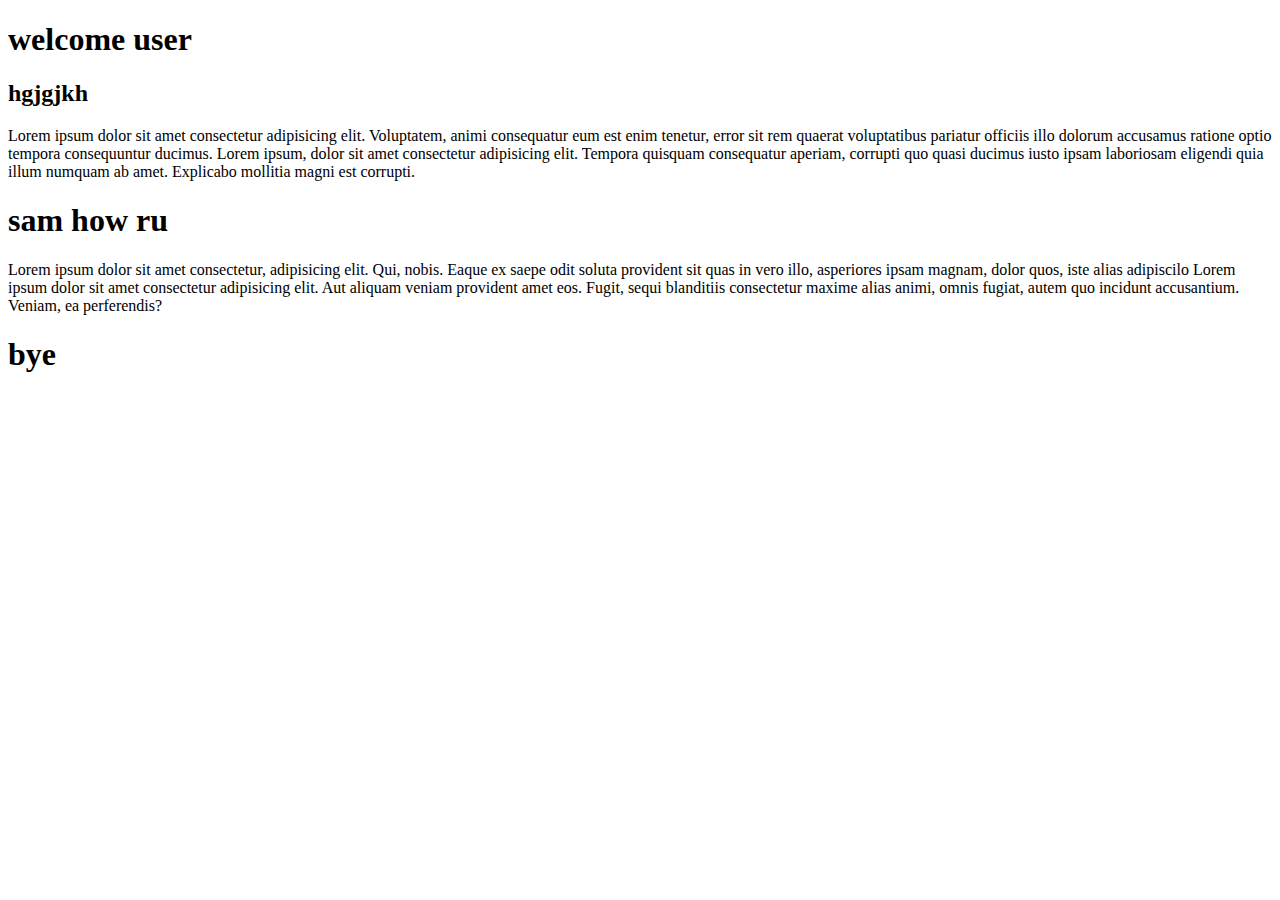
<file: index.html>
<!DOCTYPE html>
<html lang="en">

<head>
    <link rel="stylesheet" href="style.css">
    <!-- <style>
        h1{
            color:red;
        } -->
    </style>
    <title>Document</title>
</head>

<body>
    <h1 id="unique">welcome user</h1>
    <h2>hgjgjkh</h2>
    <p>
        Lorem ipsum dolor sit amet consectetur adipisicing elit. Voluptatem, animi consequatur eum est enim tenetur,
        error sit rem quaerat voluptatibus pariatur officiis illo dolorum accusamus ratione optio tempora consequuntur
        ducimus.
        Lorem ipsum, dolor sit amet consectetur adipisicing elit. Tempora quisquam consequatur aperiam, corrupti quo
        quasi ducimus iusto ipsam laboriosam eligendi quia illum numquam ab amet. Explicabo mollitia magni est corrupti.
    </p>
    <h1 class="g">sam how ru</h1>
    <p>Lorem ipsum dolor sit amet consectetur, adipisicing elit. Qui, nobis. Eaque ex saepe odit soluta provident sit
        quas in vero illo, asperiores ipsam magnam, dolor quos, iste alias adipiscilo
        Lorem ipsum dolor sit amet consectetur adipisicing elit. Aut aliquam veniam provident amet eos. Fugit, sequi
        blanditiis consectetur maxime alias animi, omnis fugiat, autem quo incidunt accusantium. Veniam, ea perferendis?
    </p>
    <h1 class="g">bye</h1>
</body>

</html>
</file>
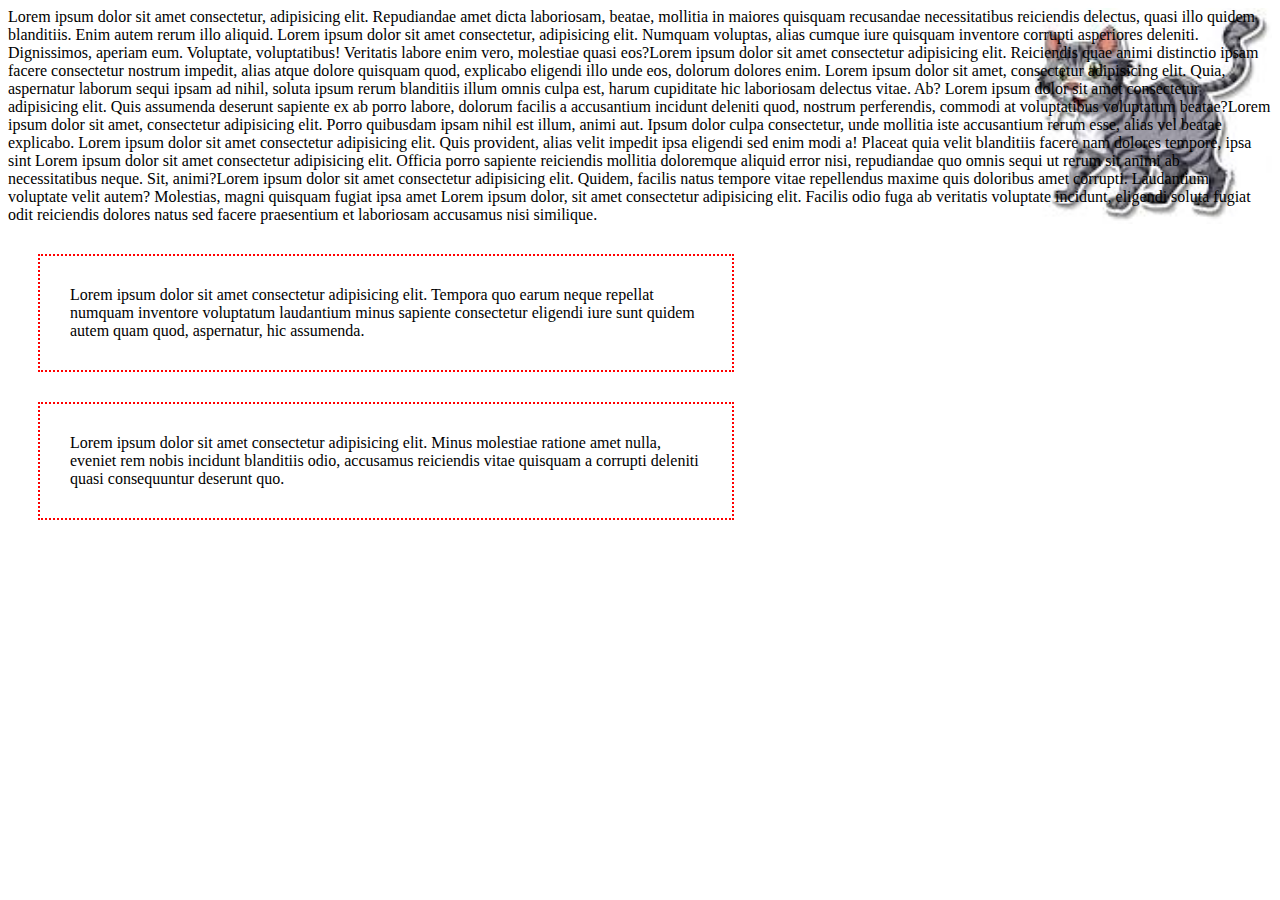
<file: background.html>
<!DOCTYPE html>
<html lang="en">

<head>
    <link rel="stylesheet" href="style1.css">
    <title>Document</title>
</head>

<body>
    <div>Lorem ipsum dolor sit amet consectetur, adipisicing elit. Repudiandae amet dicta laboriosam, beatae, mollitia
        in maiores quisquam recusandae necessitatibus reiciendis delectus, quasi illo quidem blanditiis. Enim autem
        rerum illo aliquid.
        Lorem ipsum dolor sit amet consectetur, adipisicing elit. Numquam voluptas, alias cumque iure quisquam inventore
        corrupti asperiores deleniti. Dignissimos, aperiam eum. Voluptate, voluptatibus! Veritatis labore enim vero,
        molestiae quasi eos?Lorem ipsum dolor sit amet consectetur adipisicing elit. Reiciendis quae animi distinctio ipsam facere consectetur nostrum impedit, alias atque dolore quisquam quod, explicabo eligendi illo unde eos, dolorum dolores enim.
        Lorem ipsum dolor sit amet, consectetur adipisicing elit. Quia, aspernatur laborum sequi ipsam ad nihil, soluta ipsum rerum blanditiis illum omnis culpa est, harum cupiditate hic laboriosam delectus vitae. Ab?
        Lorem ipsum dolor sit amet consectetur adipisicing elit. Quis assumenda deserunt sapiente ex ab porro labore, dolorum facilis a accusantium incidunt deleniti quod, nostrum perferendis, commodi at voluptatibus voluptatum beatae?Lorem ipsum dolor sit amet, consectetur adipisicing elit. Porro quibusdam ipsam nihil est illum, animi aut. Ipsum dolor culpa consectetur, unde mollitia iste accusantium rerum esse, alias vel beatae explicabo.
        Lorem ipsum dolor sit amet consectetur adipisicing elit. Quis provident, alias velit impedit ipsa eligendi sed enim modi a! Placeat quia velit blanditiis facere nam dolores tempore, ipsa sint Lorem ipsum dolor sit amet consectetur adipisicing elit. Officia porro sapiente reiciendis mollitia doloremque aliquid error nisi, repudiandae quo omnis sequi ut rerum sit animi ab necessitatibus neque. Sit, animi?Lorem ipsum dolor sit amet consectetur adipisicing elit. Quidem, facilis natus tempore vitae repellendus maxime quis doloribus amet corrupti. Laudantium voluptate velit autem? Molestias, magni quisquam fugiat ipsa amet 
        Lorem ipsum dolor, sit amet consectetur adipisicing elit. Facilis odio fuga ab veritatis voluptate incidunt, eligendi soluta fugiat odit reiciendis dolores natus sed facere praesentium et laboriosam accusamus nisi similique.
    </div>

    <p>Lorem ipsum dolor sit amet consectetur adipisicing elit. Tempora quo earum neque repellat numquam inventore voluptatum laudantium minus sapiente consectetur eligendi iure sunt quidem autem quam quod, aspernatur, hic assumenda.

    </p>
    <p>Lorem ipsum dolor sit amet consectetur adipisicing elit. Minus molestiae ratione amet nulla, eveniet rem nobis incidunt blanditiis odio, accusamus reiciendis vitae quisquam a corrupti deleniti quasi consequuntur deserunt quo.</p>
</body>

</html>
</file>
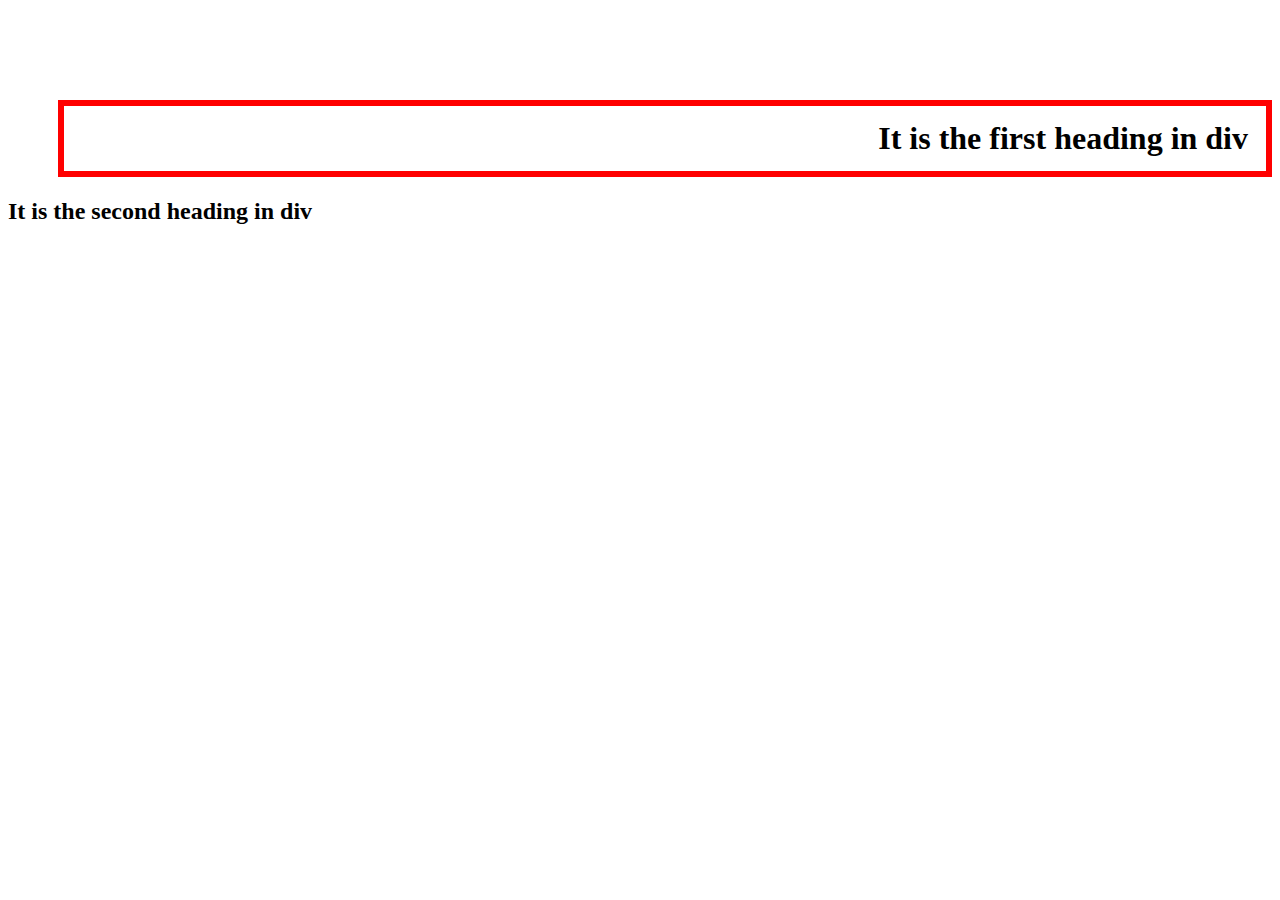
<file: border.html>
<!DOCTYPE html>
<html lang="en">
<head>
    <link rel="stylesheet" href="style2.css">
    <title>Document</title>
</head>
<body>
  <h1>It is the first heading in div</h1>  
  <h2>It is the second heading in div</h2>
</body>
</html>
</file>
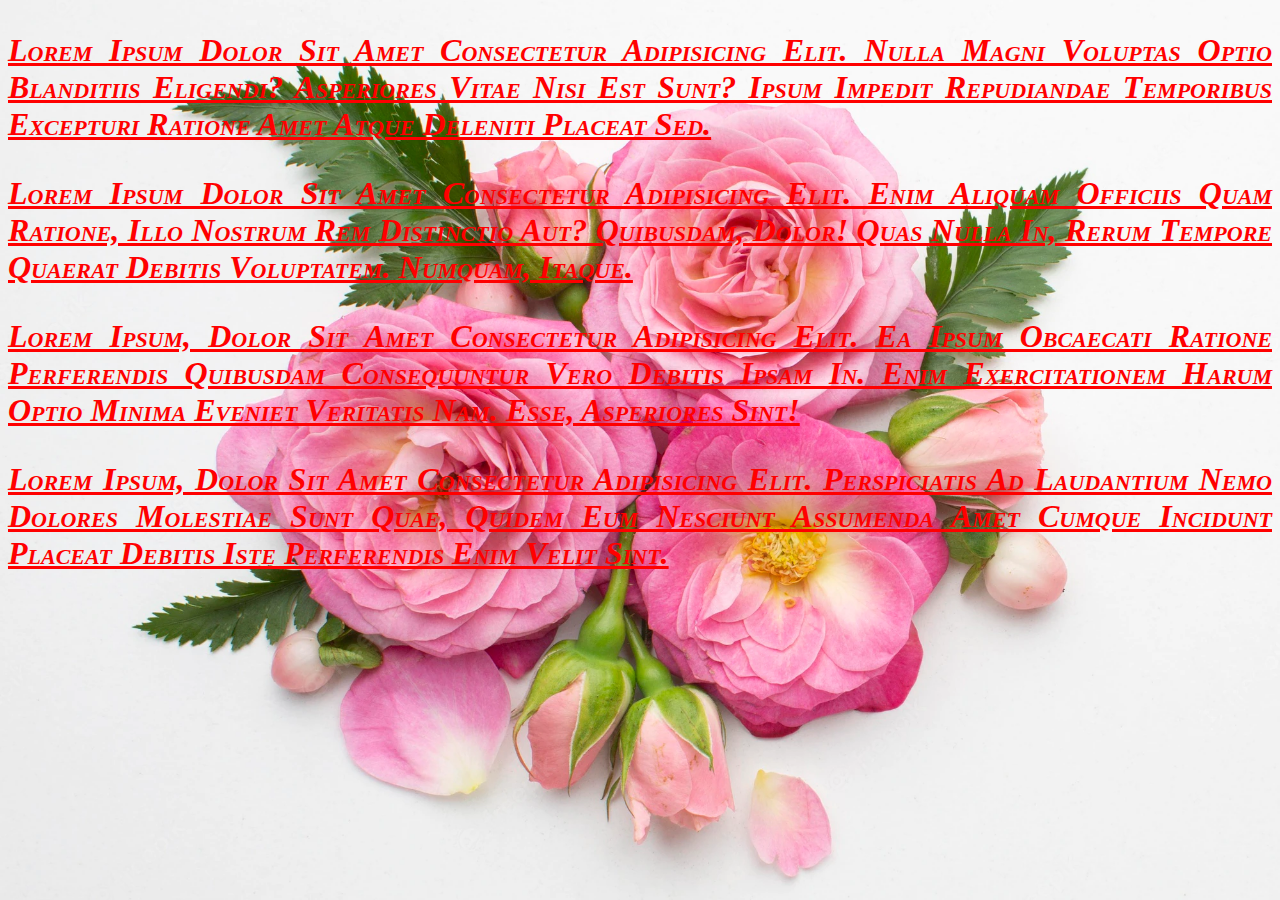
<file: csscolor.html>
<!DOCTYPE html>
<html lang="en">
<head>
   <link rel="stylesheet" href="style4.css">
    <title>Document</title>
</head>
<body>
<p >Lorem ipsum dolor sit amet consectetur adipisicing elit. Nulla magni voluptas optio blanditiis eligendi? Asperiores vitae nisi est sunt? Ipsum impedit repudiandae temporibus excepturi ratione amet atque deleniti placeat sed.</p>
<p>Lorem ipsum dolor sit amet consectetur adipisicing elit. Enim aliquam officiis quam ratione, illo nostrum rem distinctio aut? Quibusdam, dolor! Quas nulla in, rerum tempore quaerat debitis voluptatem. Numquam, itaque.</p>
<p>Lorem ipsum, dolor sit amet consectetur adipisicing elit. Ea ipsum obcaecati ratione perferendis quibusdam consequuntur vero debitis ipsam in. Enim exercitationem harum optio minima eveniet veritatis nam. Esse, asperiores sint!
</p>
<p>Lorem ipsum, dolor sit amet consectetur adipisicing elit. Perspiciatis ad laudantium nemo dolores molestiae sunt quae, quidem eum nesciunt assumenda amet cumque incidunt placeat debitis iste perferendis enim velit sint.</p>

</body>
</html>
</file>
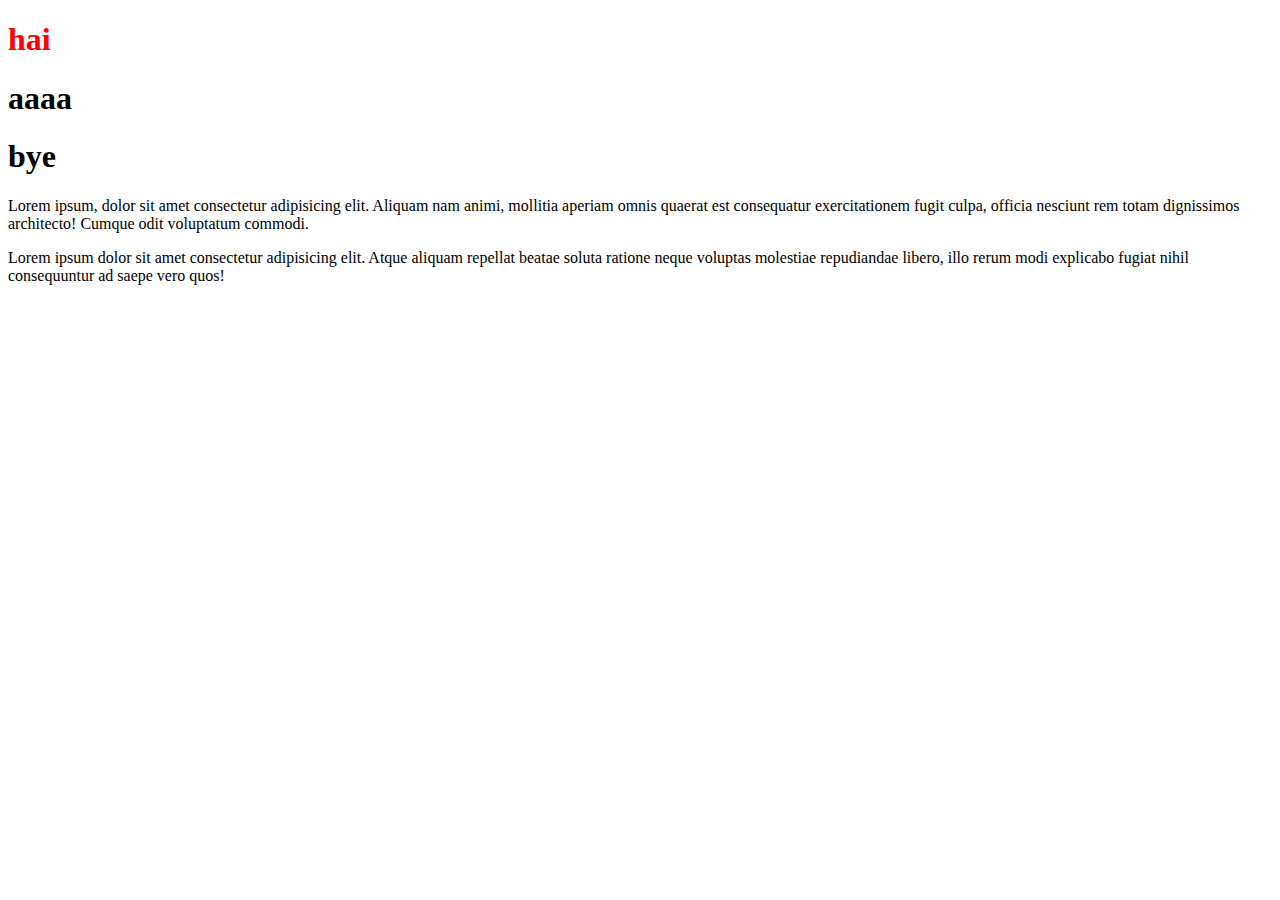
<file: descendents.html>
<!DOCTYPE html>
<html lang="en">
<head>
   <link rel="stylesheet" href="style.css">
    <title>Document</title>
</head>
<body>
  <div id="out">
<div class="in"><h1>hai</h1></div>
<div><h1>aaaa</h1></div>
<div>
<div class="in"><h1>bye</h1></div>
</div>
<p>Lorem ipsum, dolor sit amet consectetur adipisicing elit. Aliquam nam animi, mollitia aperiam omnis quaerat est consequatur exercitationem fugit culpa, officia nesciunt rem totam dignissimos architecto! Cumque odit voluptatum commodi.</p>
<p>Lorem ipsum dolor sit amet consectetur adipisicing elit. Atque aliquam repellat beatae soluta ratione neque voluptas molestiae repudiandae libero, illo rerum modi explicabo fugiat nihil consequuntur ad saepe vero quos!</p> 
</div>  
</body>
</html>
</file>
<file: style.css>
/* h1{
    color:orange;
}
#unique
{
    color:purple;
}
.g
{
    color:brown;
} */

#out>.in
{
color:red;
}
p:hover
{
color:rgb(255,0,0);
}
</file>
<file: style1.css>
div{
   
    background:url([data-uri])
    
    ;
    background-repeat: no-repeat;
    background-position:right ;
    background-size:contain ;
}
/* p
{
    border-width: 2px 4px;
    border-color:green;
    border-style:dotted;
    border-radius:10%;
}
p{
    border:2px solid red;
} */
p{
/* border-style: dashed;
border-color:green;
border-width: 2px 3px;
 margin-top: 5px;
 margin-bottom:10px;
 margin-left: 15px;
 margin-right: 20px; */
 border:2px dotted red;
 margin:30px;
 padding-right:10px;
 padding-left:30px;
 padding-bottom:30px;
 padding:30px;
 width:50%;
 height:30%;
}
</file>
<file: style2.css>
h1{
    /* border-top:2px solid red;
    border-bottom:4px solid green;
    border-right:6px solid red;
    border-left:8px solid red;
    border-top-style:solid;
    border-top-color:red;
    border-top-width:2px;
   
    */
/* border-width: 2px ;
border-style:solid;
border-color:red; 
border-width:4px 6px 4px 6px;
border-style:solid dashed inset outset;
border-color:red yellow blue green; */
/* border: 6px solid red; */
/* border-width:2px 5px;
border-color:red;
border-style:solid; */
text-align:right;
border:6px solid red;
padding:14px 18px 14px 18px;
margin-top:100px;
margin-left:50px;
}
</file>
<file: style4.css>
body{
  background-image: url(flower.webp);  
  background-size: cover;
  background-repeat:no-repeat;
  background-attachment:fixed;
 background-position:center;

}
p{
    color:red;
    text-align: justify;
    text-decoration: underline;
    text-transform: capitalize;
font-family: 'Times New Roman', Times, serif;
font-style: oblique;
font-size: 2em;
font-variant: small-caps;
font-weight:bolder;
}
</file>
